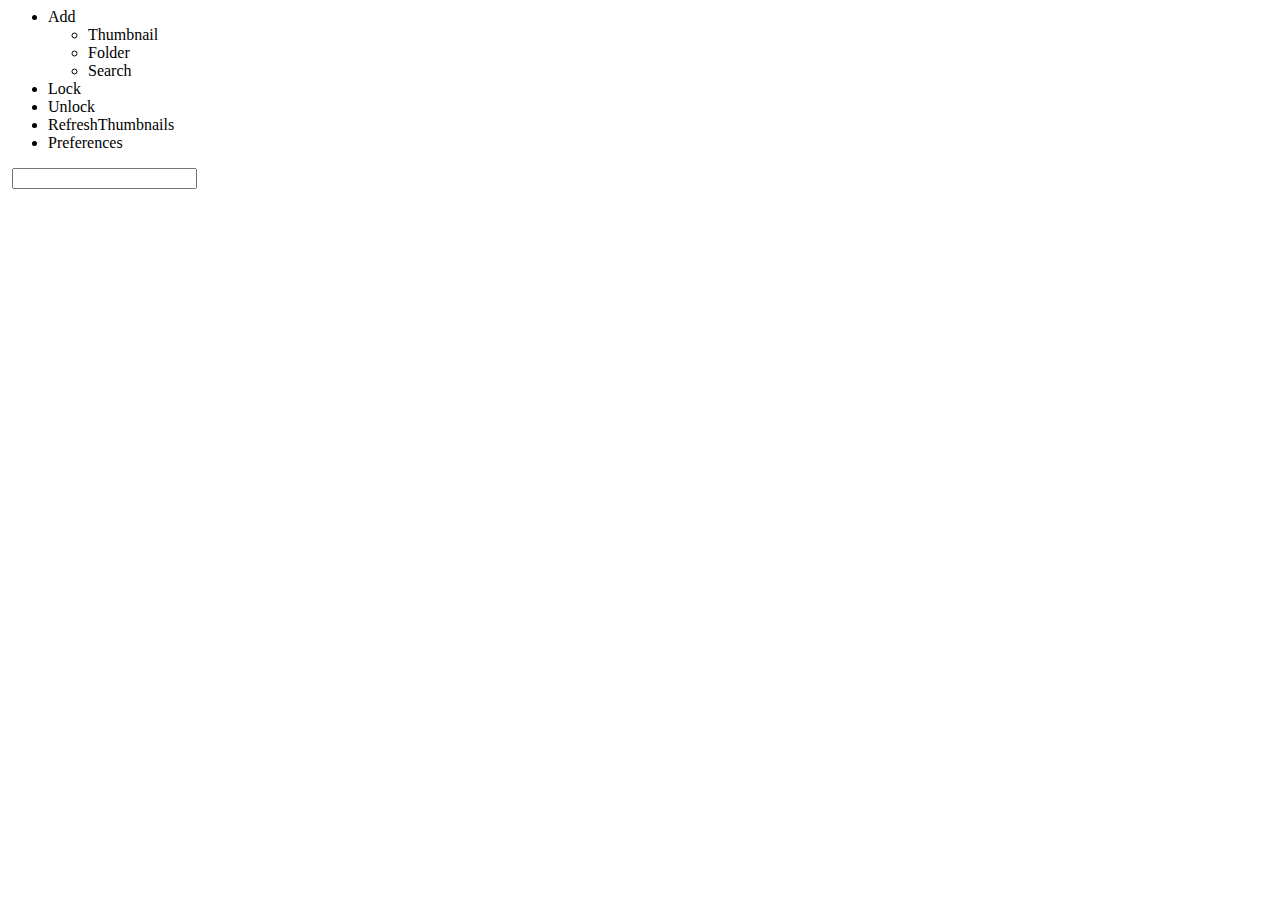
<file: chrome/content/desktop.html>
<html>

<head>

    <link rel="icon" type="image/png" href="chrome://desktop/skin/icon.png">
    <link rel="stylesheet" type="text/css" href="chrome://desktop/skin/contextmenu.css">
    <link rel="stylesheet" type="text/css" href="chrome://desktop/skin/desktop-page.css">

</head>

<body>

<ul id="menu" class="contextmenu">
    <li id="menu-add">Add
        <ul>
            <li type="thumbnail">Thumbnail</li>
            <li type="folder">Folder</li>
            <li type="search">Search</li>
        </ul>
    </li>
    <li id="menu-lock">Lock</li>
    <li id="menu-unlock">Unlock</li>
    <li id="menu-refresh">RefreshThumbnails</li>
    <li id="menu-prefs">Preferences</li>
</ul>

<div id="factory">
    <div id="widget" class="widget">
        <div class="header">
            <div class="icon"></div>
            <div class="title"></div>
            <div class="button remove"></div>
            <div class="button refresh"></div>
            <div class="button properties"></div>
        </div>
        <div class="body"></div>
    </div>

    <a id="thumbnail" class="thumbnail">
        <div class="throbber"></div>
        <img>
    </a>

    <input id="search" class="search" type="text"/>
</div>

<div id="quickstart" style="display: none;"></div>

<script src="namespace.js"></script>
<script src="utils.js"></script>
<script src="file.js"></script>
<script src="dom.js"></script>
<script src="prefs.js"></script>
<script src="bookmark.js"></script>
<script src="storage.js"></script>
<script src="desktop.js"></script>
<script src="drag.js"></script>
<script src="contextmenu.js"></script>
<script src="widgets/factory.js"></script>
<script src="widgets/widget.js"></script>
<script src="widgets/thumbnail.js"></script>
<script src="widgets/search.js"></script>
<script>
    (function () {

        var Utils = rtimushev.ffdesktop.Utils
        var File = rtimushev.ffdesktop.File
        var Prefs = rtimushev.ffdesktop.Prefs
        var Storage = rtimushev.ffdesktop.Storage
        var Factory = rtimushev.ffdesktop.Factory
        var Dom = rtimushev.ffdesktop.Dom
        var ContextMenu = rtimushev.ffdesktop.ContextMenu
        var Desktop = rtimushev.ffdesktop.Desktop

        var params = Utils.getQueryParams(document.location);
        var storage = new Storage(params.folder);
        document.title = storage.getTitle();
        if (document.title == "" || document.title == "Desktop") {
            document.title = Desktop.translate("Desktop");
        }

        var factory = new Factory(storage);
        var hasWidgets = factory.createWidgets();

        var quickstart = Dom.get("quickstart");
        if (!hasWidgets) {
            quickstart.innerHTML = Desktop.translate("quickstart");
            quickstart.style.display = "block";
        }

        var properties = storage.getProperties();
        if (properties && properties.background) {
            document.body.style.backgroundColor = properties.background;
        }

        if (Desktop.isBackgroundImageSpecified()) {
            document.body.style.backgroundImage = "url(" + File.getDataFileURL("background") + ")";
            Dom.addClass(document.body, 'background-style-' + Prefs.getInt('backgroundStyle'));
        }

        if (!Desktop.areDecorationsVisible()) {
            Dom.addClass(document.body, 'no-decorations');
        }

        function updateLockStatus() {
            var s = Desktop.isLocked();
            Dom.removeClass(document.body, s ? 'unlock-edits' : 'lock-edits');
            Dom.addClass(document.body, s ? 'lock-edits' : 'unlock-edits');
        }

        ContextMenu.enable(document, Dom.get("menu"));

        Dom.get("menu-add").addEventListener("click", function (e) {
            quickstart.style.display = "none";
            factory.createWidget(e.target.type, ContextMenu.click.x, ContextMenu.click.y);
        }, false);
        Dom.get("menu-prefs").addEventListener("click", function (e) {
            Desktop.openPreferences();
        }, false);
        Dom.get("menu-lock").addEventListener("click", function (e) {
            Desktop.setLocked(true);
            updateLockStatus();
        }, false);
        Dom.get("menu-unlock").addEventListener("click", function (e) {
            Desktop.setLocked(false);
            updateLockStatus();
        }, false);
        Dom.get("menu-refresh").addEventListener("click", function (e) {
            Desktop.refreshAll()
        }, false);

        updateLockStatus();

        // Disable cache for desktop page
        window.onbeforeunload = function () {
        }

    })();
</script>

</body>

</html>
</file>
